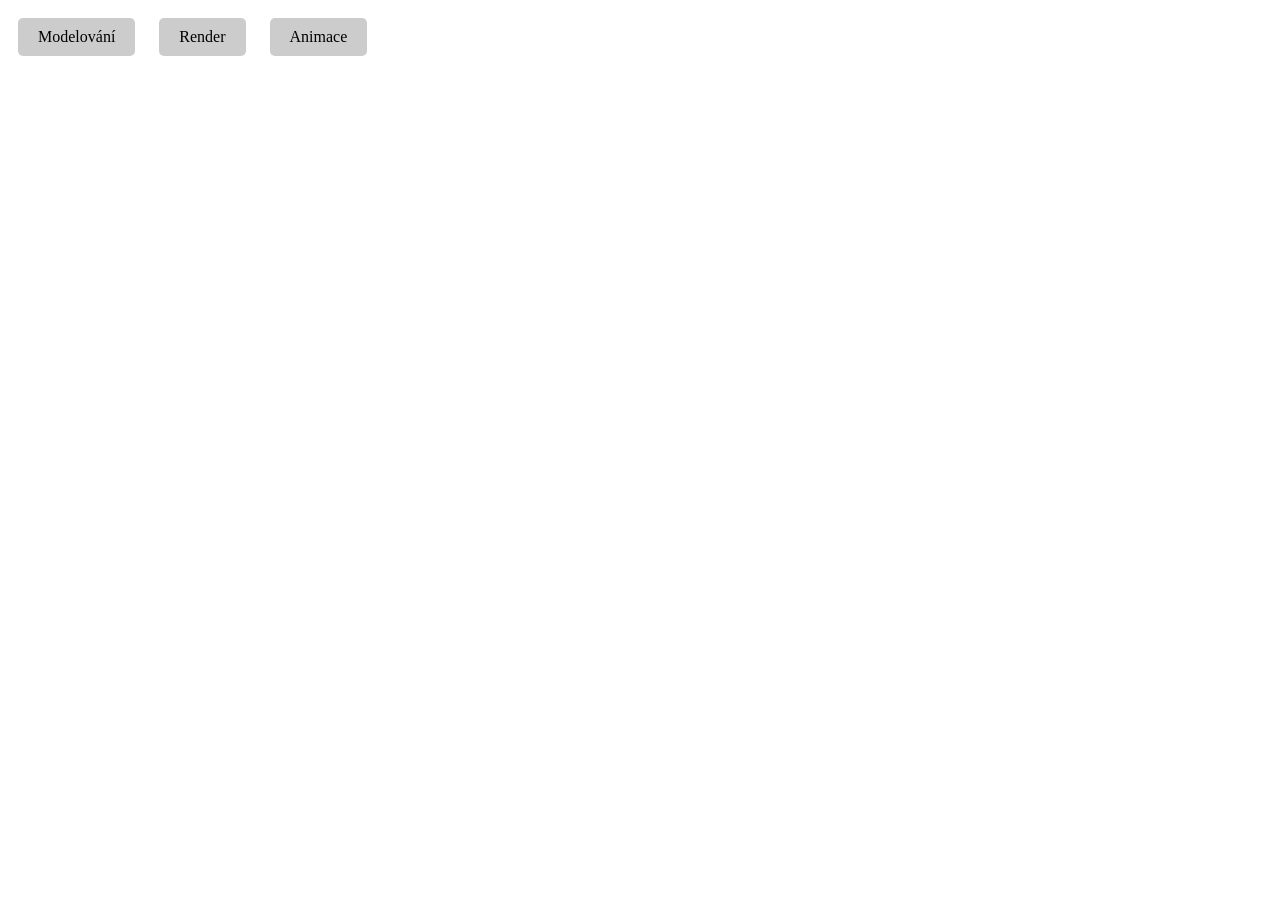
<file: kategorie.html>
<!DOCTYPE html>
<html lang="en">
<head>
  <meta charset="UTF-8">
  <meta name="viewport" content="width=device-width, initial-scale=1.0">
  <title>Projekty</title>
  <style>
    .category, .subcategory {
      padding: 10px 20px;
      margin: 10px;
      background-color: #ccc;
      cursor: pointer;
      border-radius: 5px;
      display: inline-block;
    }
    .project-item {
      margin: 20px 0;
    }
 
  </style>
</head>
<body>
  <section id="category-section">
    <div class="category" data-category="Modelování">Modelování</div>
    <div class="category" data-category="Render">Render</div>
    <div class="category" data-category="Animace">Animace</div>
    
  </section>

  <section class="subcategory-container" id="subcategory-Modelování" style="display: none;">
    <div class="subcategory" data-sub="Auta">Auta</div>
    <div class="subcategory" data-sub="Postavy">Postavy</div>
    <div class="subcategory" data-sub="">Postavy</div>
    <button class="close">Zpět</button>
  </section>

  <section class="subcategory-container" id="subcategory-Render" style="display: none;">
    <div class="subcategory" data-sub="Artwork">Artwork</div>
    <div class="subcategory" data-sub="Sceny">Sceny</div>
    <div class="subcategory" data-sub="">Postavy</div>
    <button class="close">Zpět</button>
  </section>

  <section id="projects" style="display: none;">
    <h2 id="project-title"></h2>
    <div id="project-list"></div>
    <button class="back">Zpět</button>
  </section>

  <script>
    const categories = document.querySelectorAll('.category');
    const projectContainer = document.getElementById('projects');
    const projectTitle = document.getElementById('project-title');
    const projectList = document.getElementById('project-list');
    const categorySection = document.getElementById('category-section');
    const subcategorySection = document.getElementById('subcategory-Modelování');
    
    const closeBtn = document.querySelector('.close');
    const backBtn = document.querySelector('.back');

    const projectDataModelovani = {
      'Auta': [
        { title: 'Škoda 120', image: 'img/skoda120.jpg' },
        { title: 'Závodní auto', image: 'img/racecar.jpg' }
      ],
      'Postavy': [
        { title: 'Robot', image: 'img/robot.jpg' },
        { title: 'Postava s helmou', image: 'img/helmet.jpg' }
      ]
    };

    const projectDataRender = [
      { title: 'render1', image: 'img/render.jpg' }
    ];

    const projectDataAnimace = [
        { title: 'Animace1', image: 'img/animace1.jpg'}
    ]

    const projectData = {
      'Modelování': projectDataModelovani,
      'Render': projectDataRender,
      'Animace': projectDataAnimace
    };

    let currentMainCategory = null;

    categories.forEach(category => {
      category.addEventListener('click', () => {
        const cat = category.getAttribute('data-category');
        currentMainCategory = cat;

        if (cat === 'Modelování') {
          categorySection.style.display = 'none';
          subcategorySection.style.display = 'flex';
        } else if (Array.isArray(projectData[cat])) {
          categorySection.style.display = 'none';
          projectTitle.textContent = cat;
          projectList.innerHTML = '';

          projectData[cat].forEach(item => {
            const div = document.createElement('div');
            div.className = 'project-item';
            div.innerHTML = `<strong>${item.title}</strong><br><img src="${item.image}" alt="${item.title}" width="200">`;
            projectList.appendChild(div);
          });

          projectContainer.style.display = 'block';
        }
      });
    });

    // Kliknutí na podkategorii Modelování
    document.querySelectorAll('#subcategory-Modelování .subcategory').forEach(sub => {
      sub.addEventListener('click', () => {
        const subCat = sub.getAttribute('data-sub');
        projectTitle.textContent = subCat;
        projectList.innerHTML = '';

        projectDataModelovani[subCat].forEach(item => {
          const div = document.createElement('div');
          div.className = 'project-item';
          div.innerHTML = `<strong>${item.title}</strong><br><img src="${item.image}" alt="${item.title}" width="200">`;
          projectList.appendChild(div);
        });

        subcategorySection.style.display = 'none';
        projectContainer.style.display = 'block';
      });
    });

    // Zpět z podkategorií na hlavní kategorie
    closeBtn.addEventListener('click', () => {
      subcategorySection.style.display = 'none';
      categorySection.style.display = 'flex';
    });

    // Zpět z projektů
    backBtn.addEventListener('click', () => {
      projectContainer.style.display = 'none';

      if (currentMainCategory === 'Modelování') {
        subcategorySection.style.display = 'flex';
      } else {
        categorySection.style.display = 'flex';
      }
    });
  </script>
</body>
</html>
</file>
